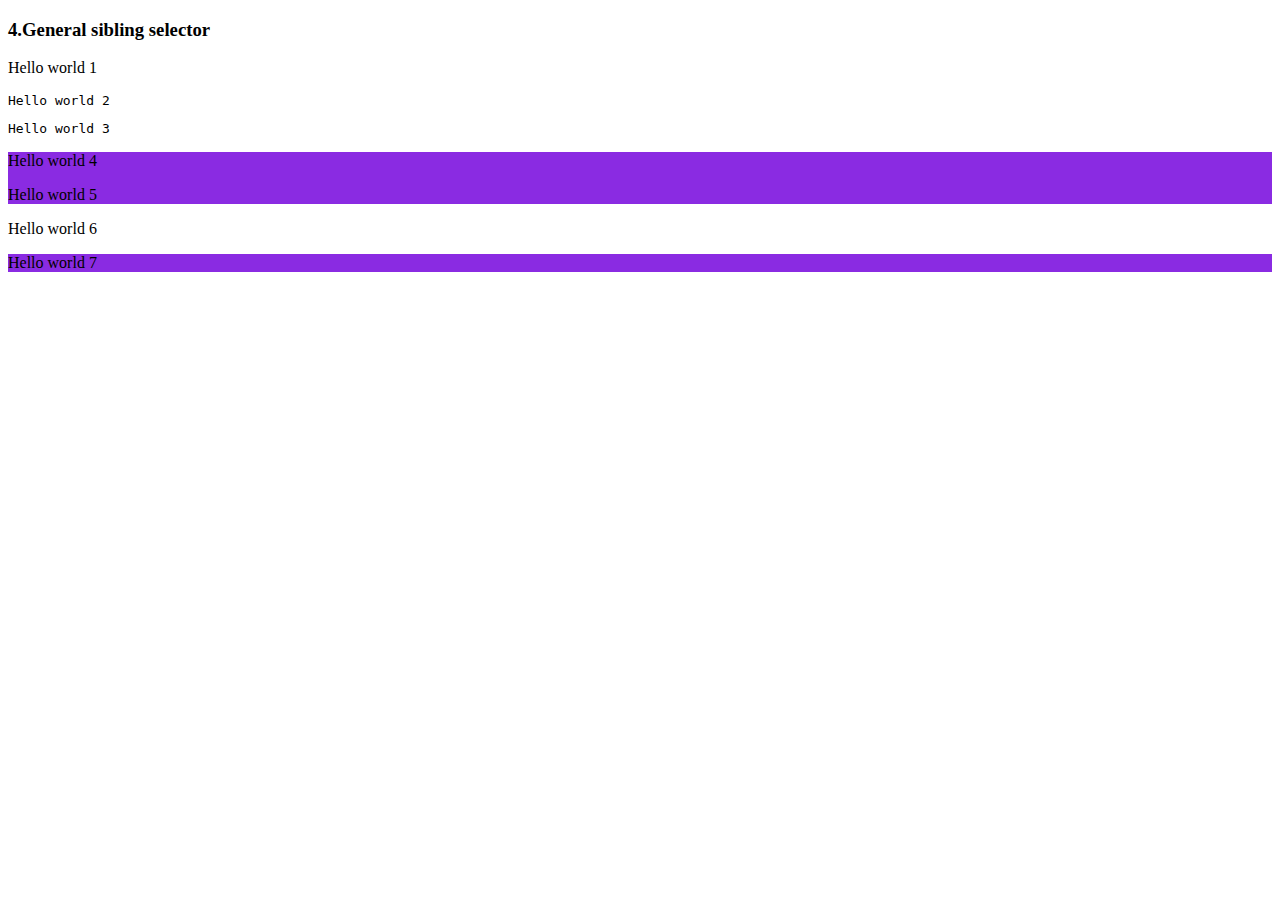
<file: combinator selector.html>
<!DOCTYPE html>
<html lang="en">
<head>
    <meta charset="UTF-8">
    <meta name="viewport" content="width=device-width, initial-scale=1.0">
    <title>Document</title>
    <style>
        /* section p{
            background-color: yellow;
            color: red;
        } */
        /* div > p{
            background-color: aquamarine;
        } */
        /* section + div{
            background-color: burlywood;
        } */
        section ~ div{
            background-color: blueviolet;
        }
    </style>
</head>
<body>
    <!-- <h1>Combinator selector</h1>
    <h3>1.Descendant selector</h3>
    <section>
        <p>Hello world 1</p>
        <code>
            <p>Hello world 2</p>
            <p>Hello world 3</p>
        </code>
        </section>
    <div>
        <p>Hello world 4</p>
        <p>Hello world 5</p>
    </div> -->

    <!-- <h3>2.child selector</h3>
    <section>
        <p>Hello world 1</p>
        <code>
            <p>Hello world 2</p>
            <p>Hello world 3</p>
        </code>
        </section>
    <div>
        <p>Hello world 4</p>
        <p>Hello world 5</p>
    </div> -->

    <!-- <h3>3.Adjacent sibling selector</h3>
    <section>
        <p>Hello world 1</p>
        <code>
            <p>Hello world 2</p>
            <p>Hello world 3</p>
        </code>
        </section>
    <div>
        <p>Hello world 4</p>
        <p>Hello world 5</p>
    </div>
    <p>Hello world 6</p>
    <div>Hello world 7</div> -->

    <h3>4.General sibling selector</h3>
    <section>
        <p>Hello world 1</p>
        <code>
            <p>Hello world 2</p>
            <p>Hello world 3</p>
        </code>
        </section>
    <div>
        <p>Hello world 4</p>
        <p>Hello world 5</p>
    </div>
    <p>Hello world 6</p>
    <div>Hello world 7</div>
        
    
    
</body>
</html>
</file>
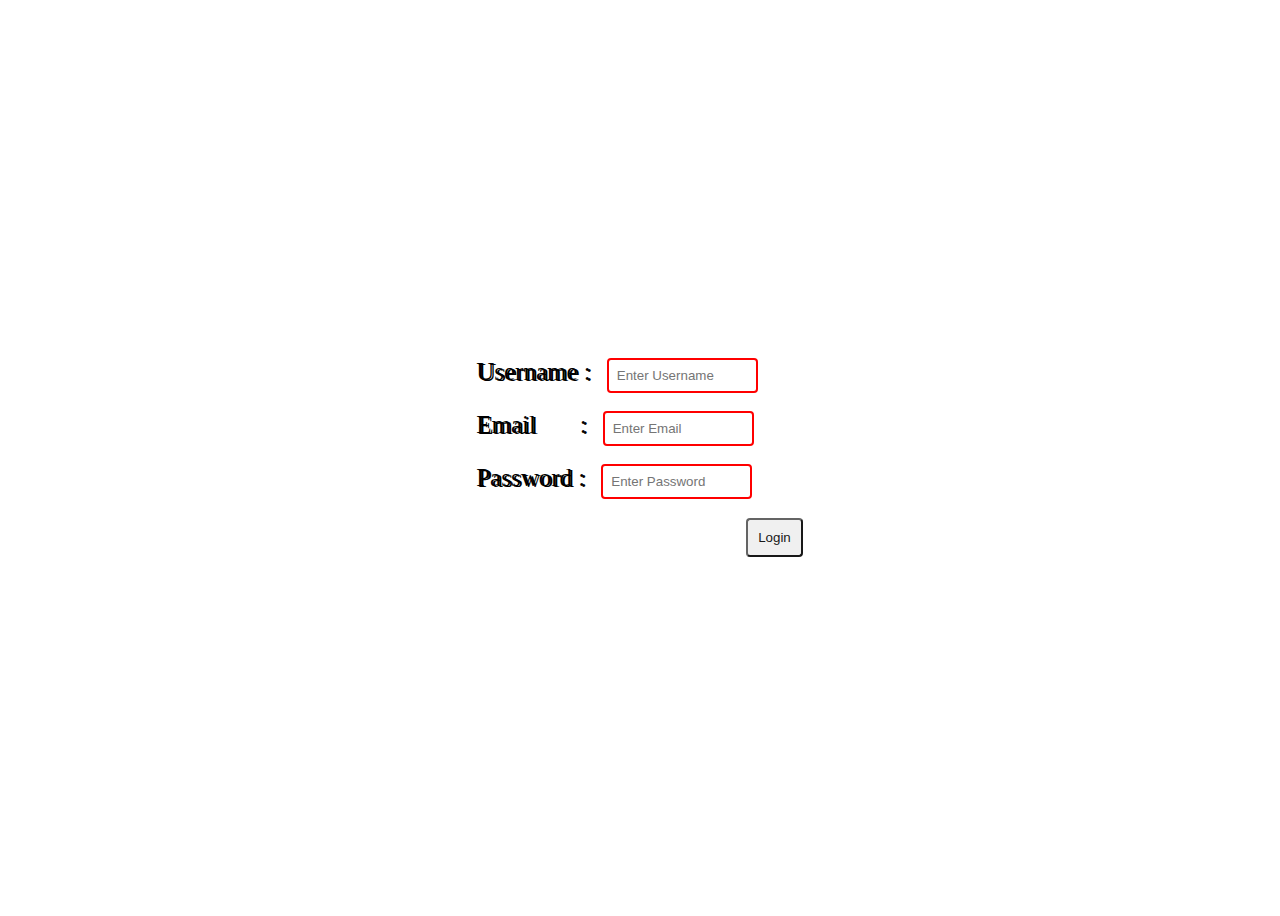
<file: demo.html>
<!DOCTYPE html>
<html lang="en">
<head>
    <meta charset="UTF-8">
    <meta name="viewport" content="width=device-width, initial-scale=1.0">
    <title>Demo</title>
    <style>
        body {
            background-image:url(https://shorturl.at/fhtwJ) ;
            background-repeat: no-repeat;
            background-size: 100%;
        }
        input:focus {
            background-color: lightgray;
        }
        input[type=text] {
            border: 2px solid red;
            border-radius: 4px;
            width: 40%;
            padding: 8px;
            
        }
        input[type=email] {
            border: 2px solid red;
            border-radius: 4px;
            width: 40%;
            padding: 8px;
        }
        input[type=password] {
            border: 2px solid red;
            border-radius: 4px;
            width: 40%;
            padding: 8px;
        }
        button {
            color:black;
            padding: 10px 10px;
            margin: 1px 1px;
            border-radius:4px;
            float:right;
            cursor:pointer;
            opacity: 0.9;
          
        }
        button:hover {
            background-color:chartreuse;
            opacity: 1;
        }
        label {
            padding: 12px 12px 12px 0;
            color: black;
            font-size: 25px;
            font-family: serif;
            text-shadow:2px 1px  black;
        }
        label:hover{
            background-color: lightgray;
            opacity: 50%;
        }
        .container {
            display: flex;
            justify-content: center;
            align-items: center;
            height: 100vh;
        }
        form{
            border: 2px;
        }
            

    </style>
</head>
<body>
    <div class="container">
    <form>
        <label for="Username">Username&nbsp;:</label>
        <input type="text" id="Username" placeholder="Enter Username" required><br><br>
        <label for="Email">Email&nbsp;&nbsp;&nbsp;&nbsp;&nbsp;&nbsp;&nbsp;:</label>
        <input type="email" id="Email" placeholder="Enter Email " required><br><br>
        <label for="Password">Password&nbsp;:</label>
        <input type="password" id="Password" placeholder="Enter Password" required><br><br>
        <button>Login</button><br><br>
    </div>
</body>
</html>
</file>
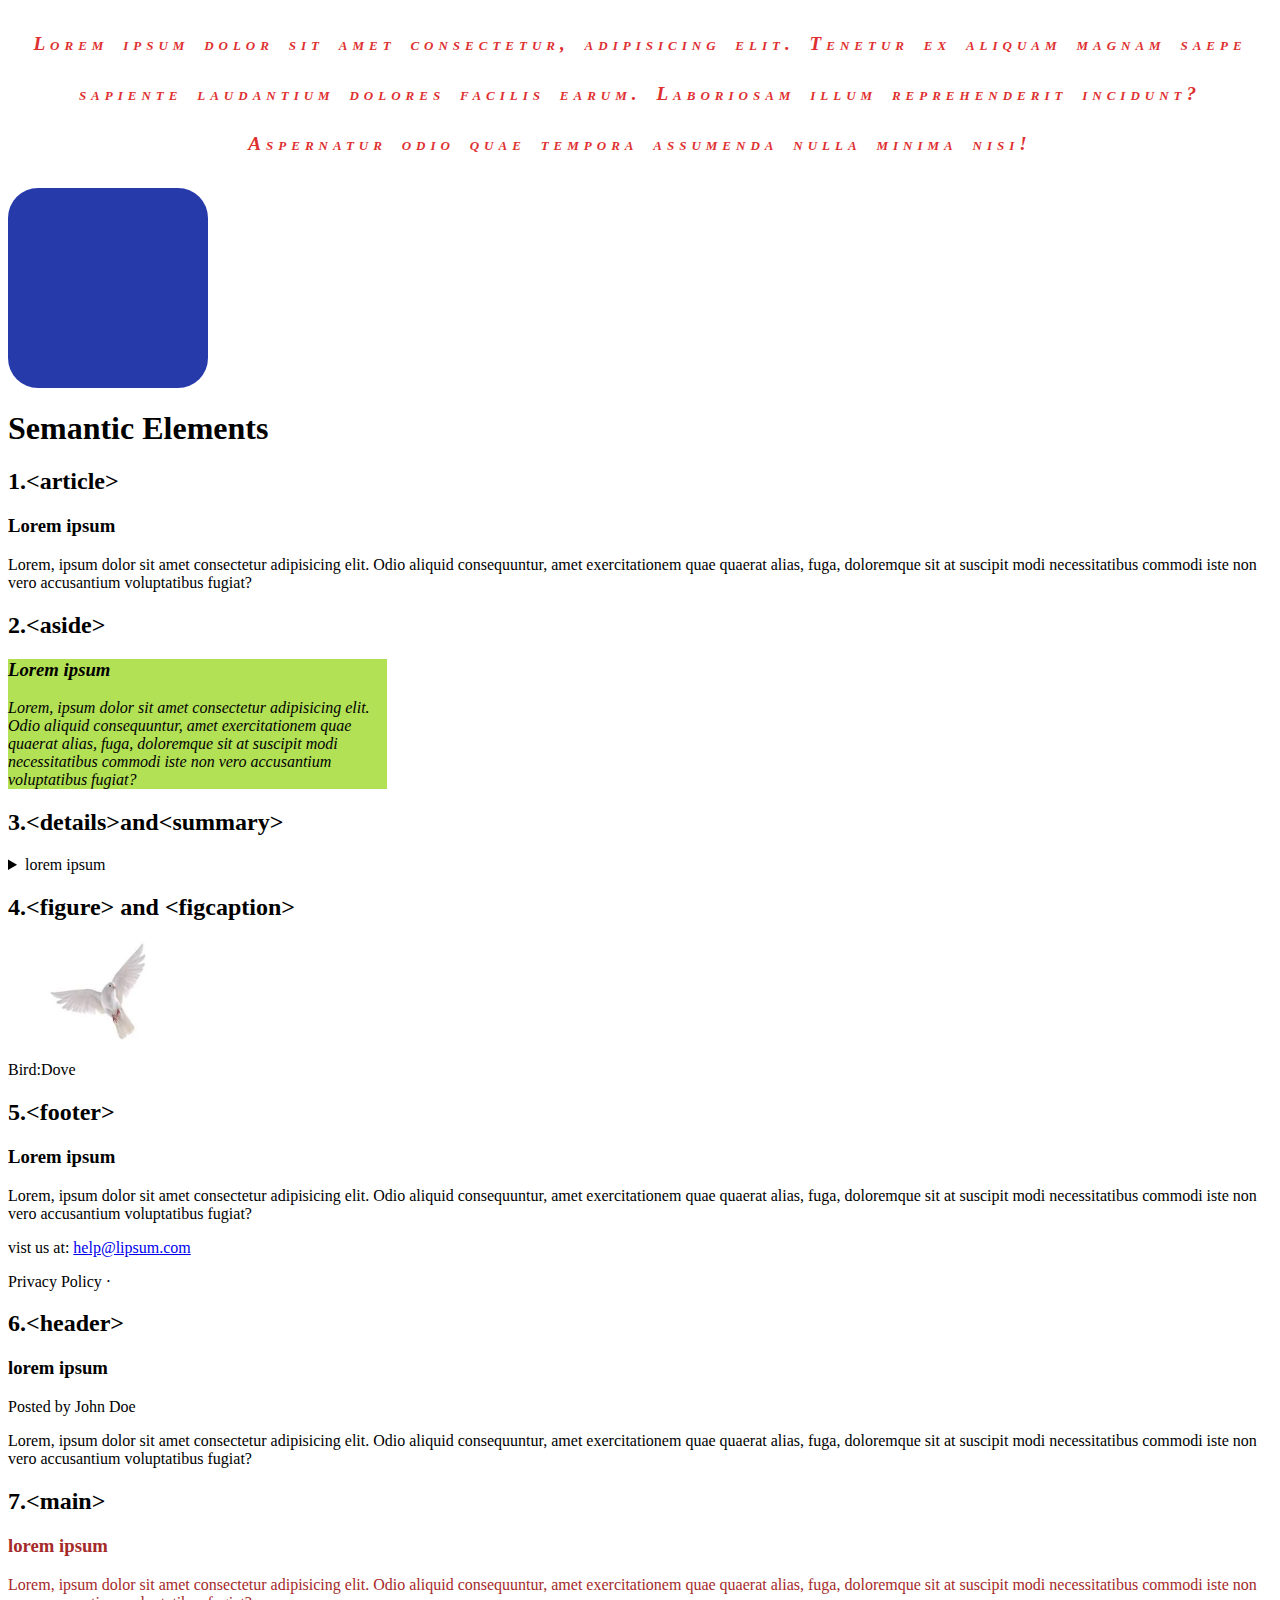
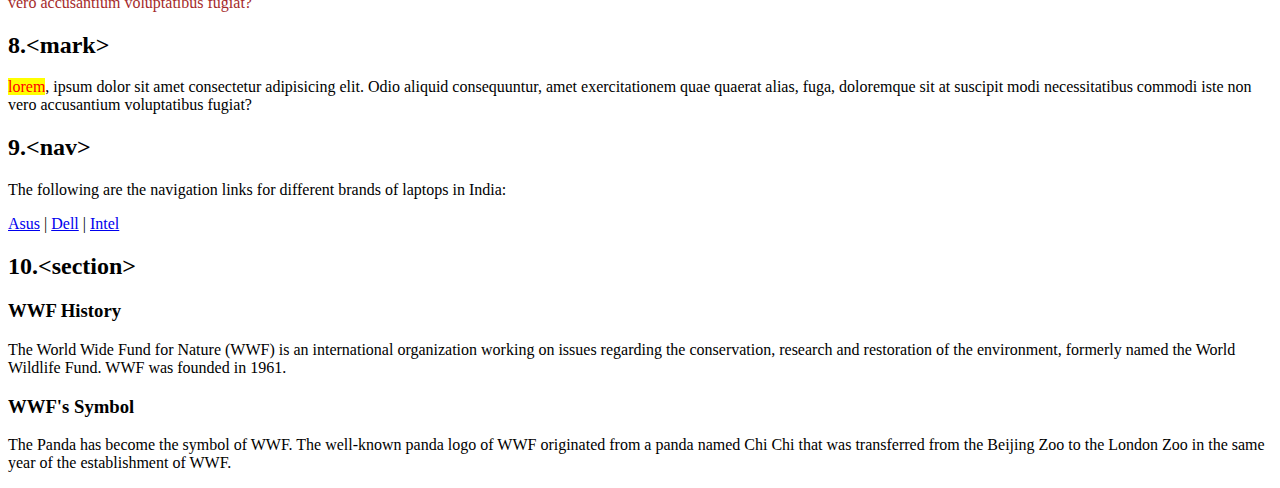
<file: intro.html>
<!DOCTYPE html>
<html lang="en">
  <head>
    <meta charset="UTF-8" />
    <meta name="viewport" content="width=device-width, initial-scale=1.0" />
    <title>Document</title>
  </head>
  <body>
    <p
      style="
        font-size: larger;
        font-family: 'Times New Roman', Times, serif;
        font-weight: bold;
        font-style: italic;
        font-variant: small-caps;
        color: rgb(222, 48, 48);
        line-height: 50px;
        letter-spacing: 5px;
        word-spacing: 5px;
        text-align: center;
      "
    >
      Lorem ipsum dolor sit amet consectetur, adipisicing elit. Tenetur ex
      aliquam magnam saepe sapiente laudantium dolores facilis earum. Laboriosam
      illum reprehenderit incidunt? Aspernatur odio quae tempora assumenda nulla
      minima nisi!
    </p>
    <div style="height: 200px; width: 200px; background-color: rgb(39, 58, 170); border-radius: 30px;"></div>
    <!-- Layout Elements -->
    <!-- <header></header>
    <nav></nav>
    <main></main>
    <section></section>
    <article></article>
    <aside></aside>
    <div></div>
    <footer></footer> -->

    <h1>Semantic Elements</h1>
    <article>
      <h2>1.&#60;article&#62;</h2>
      <h3>Lorem ipsum</h3>
      <p>
        Lorem, ipsum dolor sit amet consectetur adipisicing elit. Odio aliquid
        consequuntur, amet exercitationem quae quaerat alias, fuga, doloremque
        sit at suscipit modi necessitatibus commodi iste non vero accusantium
        voluptatibus fugiat?
      </p>
    </article>
    <h2>2.&#60;aside&#62;</h2>
    <aside
      style="
        width: 30%;
        font-style: italic;
        background-color: rgb(179, 225, 85);
      "
    >
      <h3>Lorem ipsum</h3>
      <p>
        Lorem, ipsum dolor sit amet consectetur adipisicing elit. Odio aliquid
        consequuntur, amet exercitationem quae quaerat alias, fuga, doloremque
        sit at suscipit modi necessitatibus commodi iste non vero accusantium
        voluptatibus fugiat?
      </p>
    </aside>
    <h2>3.&#60;details&#62;and&#60;summary&#62;</h2>
    <details>
      <summary>lorem ipsum</summary>
      Lorem, ipsum dolor sit amet consectetur adipisicing elit. Odio aliquid
      consequuntur, amet exercitationem quae quaerat alias, fuga, doloremque sit
      at suscipit modi necessitatibus commodi iste non vero accusantium
      voluptatibus fugiat?
    </details>
    <h2>4.&#60;figure&#62; and &#60;figcaption&#62;</h2>
    <figure>
      <img
        src="[data-uri]"
        width="100pxs"
        height="100pxs"
      />
    </figure>
    <figcaption>Bird:Dove</figcaption>
    <h2>5.&#60;footer&#62;</h2>
    <h3>Lorem ipsum</h3>
    <p>
      Lorem, ipsum dolor sit amet consectetur adipisicing elit. Odio aliquid
      consequuntur, amet exercitationem quae quaerat alias, fuga, doloremque sit
      at suscipit modi necessitatibus commodi iste non vero accusantium
      voluptatibus fugiat?
    </p>
    <footer>
      <p>vist us at: <a href="help@lipsum.com">help@lipsum.com</a></p>
      <p>Privacy Policy ·</p>
    </footer>
    <h2>6.&#60;header&#62;</h2>
    <header>
      <h3>lorem ipsum</h3>
      <p>Posted by John Doe</p>
    </header>
    <p>
      Lorem, ipsum dolor sit amet consectetur adipisicing elit. Odio aliquid
      consequuntur, amet exercitationem quae quaerat alias, fuga, doloremque sit
      at suscipit modi necessitatibus commodi iste non vero accusantium
      voluptatibus fugiat?
    </p>
    <h2>7.&#60;main&#62;</h2>
    <main style="font-size: 50pxs; color: brown">
      <h3>lorem ipsum</h3>

      <p>
        Lorem, ipsum dolor sit amet consectetur adipisicing elit. Odio aliquid
        consequuntur, amet exercitationem quae quaerat alias, fuga, doloremque
        sit at suscipit modi necessitatibus commodi iste non vero accusantium
        voluptatibus fugiat?
      </p>
    </main>
    <h2>8.&#60;mark&#62;</h2>
    <p>
      <mark style="background-color: yellow; color: red">lorem</mark>, ipsum
      dolor sit amet consectetur adipisicing elit. Odio aliquid consequuntur,
      amet exercitationem quae quaerat alias, fuga, doloremque sit at suscipit
      modi necessitatibus commodi iste non vero accusantium voluptatibus fugiat?
    </p>
    <h2>9.&#60;nav&#62;</h2>
    <p>The following are the navigation links for different brands of laptops in India:</p>

    <nav>
      <a href="/Asus/">Asus</a> | 
      <a href="/Dell/">Dell</a> |
      <a href="/Intel/">Intel </a>
    </nav>
    <h2>10.&#60;section&#62;</h2>
    <section>
      <h3>WWF History</h3>
      <p>The World Wide Fund for Nature (WWF) is an international organization working on issues regarding the conservation, research and restoration of the environment, formerly named the World Wildlife Fund. WWF was founded in 1961.</p>
    </section>
    
    <section>
      <h3>WWF's Symbol</h3>
      <p>The Panda has become the symbol of WWF. The well-known panda logo of WWF originated from a panda named Chi Chi that was transferred from the Beijing Zoo to the London Zoo in the same year of the establishment of WWF.</p>
    </section>
  </body>
</html>
</file>
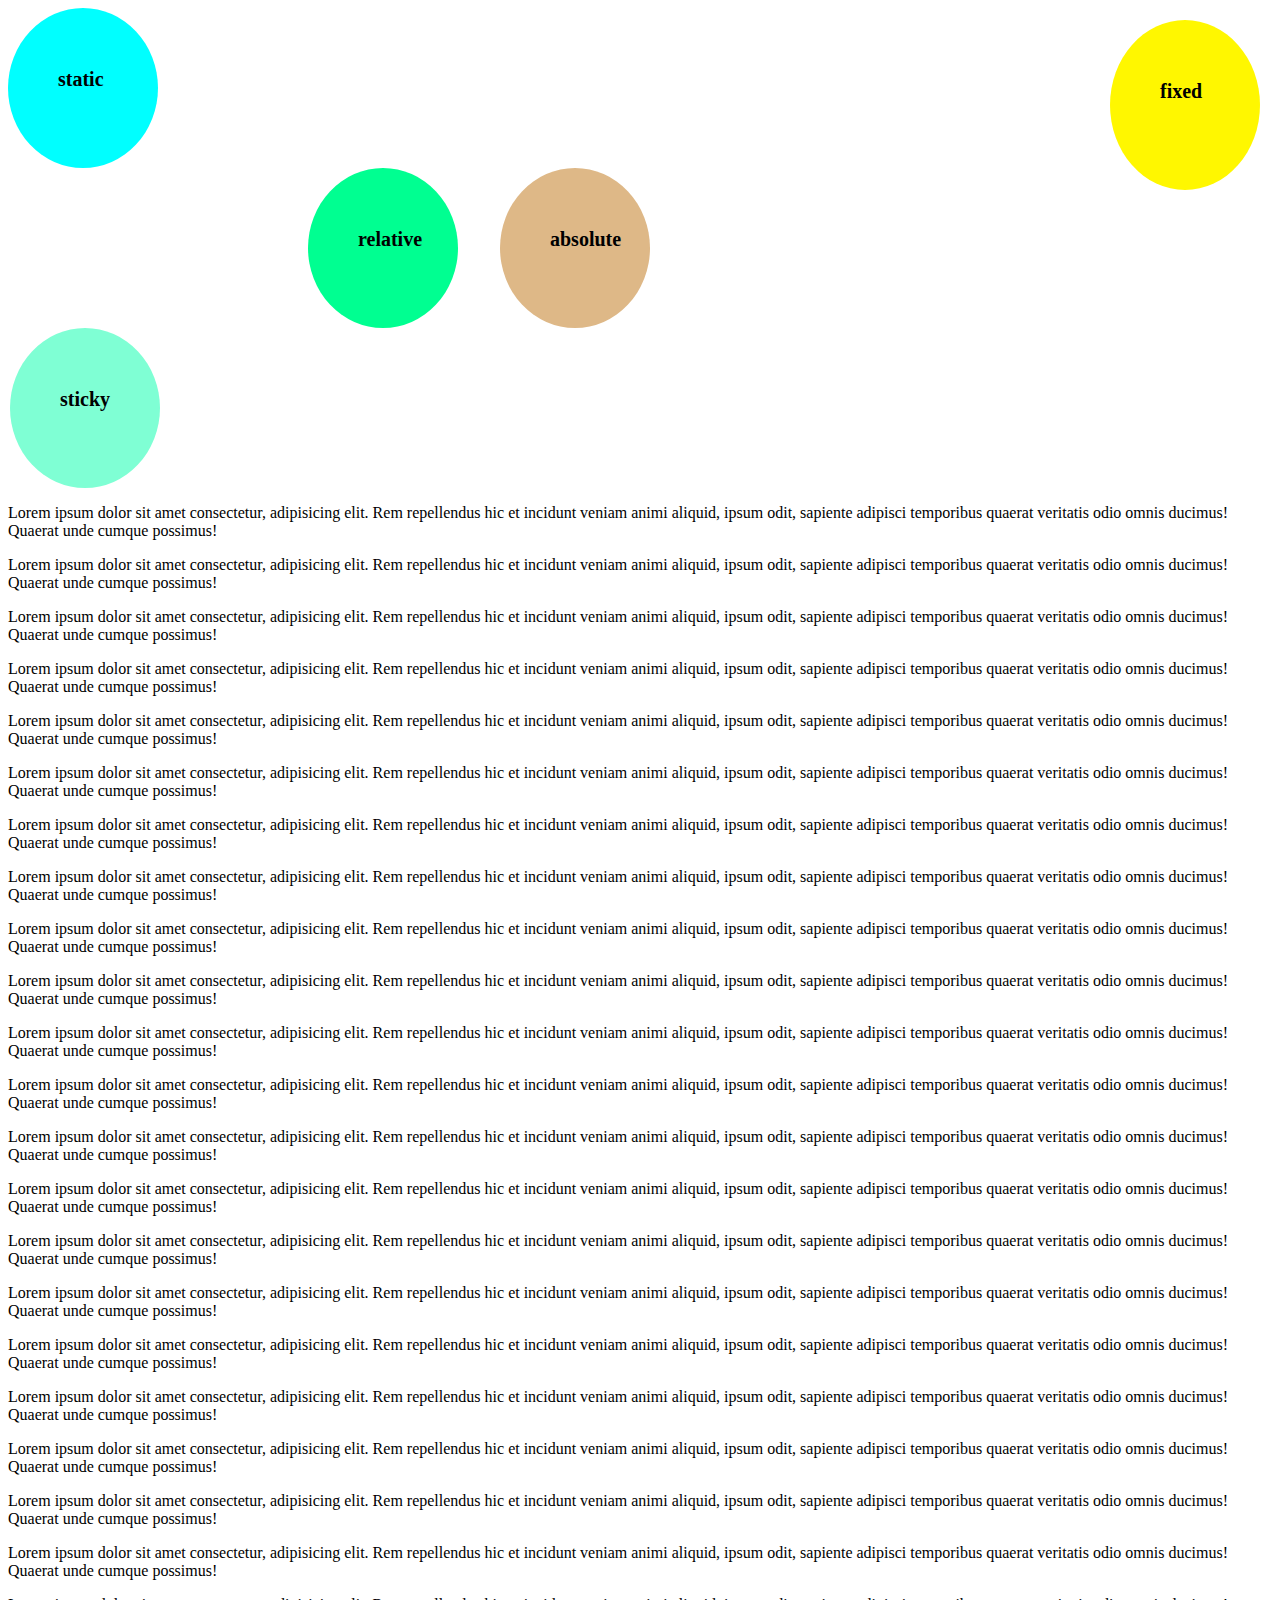
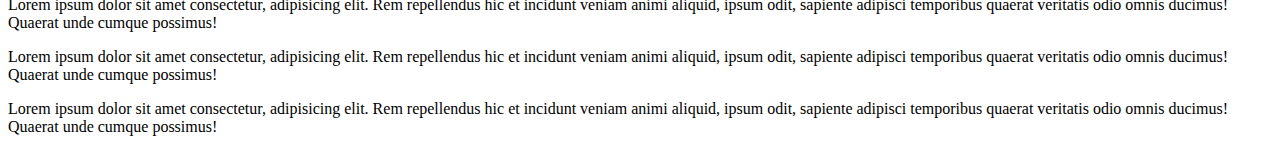
<file: position.html>
<!DOCTYPE html>
<html lang="en">
<head>
    <meta charset="UTF-8">
    <meta name="viewport" content="width=device-width, initial-scale=1.0">
    <title>Document</title>
    <style>
        .static{
            position: static;
            height: 100px;
            width: 100px;
            color: black;
            background-color: aqua;
            padding-left: 50px;
            padding-top: 60px;
            font-weight: bolder;
            font-size: 20px;
            border-radius: 50%;
            
        }

        .absolute{
            position:absolute ;
            height: 100px;
            width: 100px;
            color: black;
            background-color: burlywood;
            padding-left: 50px;
            padding-top: 60px;
            font-weight: bolder;
            font-size: 20px;
            left: 500px;
            border-radius: 50%;
        }

        .relative{
            position: relative;
            height: 100px;
            width: 100px;
            color: black;
            background-color: rgb(0, 255, 145);
            padding-left: 50px;
            padding-top: 60px;
            font-weight: bolder;
            font-size: 20px;
            left: 300px;
            border-radius: 50%;
        }

        .sticky{
            position: sticky;
            left: 10px;
            height: 100px;
            width: 100px;
            color: black;
            background-color: aquamarine;
            padding-left: 50px;
            padding-top: 60px;
            font-weight: bolder;
            font-size: 20px;
            border-radius: 50%;
            top: 0;
        }

        .fixed{
            position: fixed;
            height: 100px;
            width: 100px;
            color: black;
            background-color: rgb(255, 247, 0);
            padding-left: 50px;
            padding-top: 60px;
            font-weight: bolder;
            font-size: 20px;
            padding-bottom: 10px;
            border-radius: 50%;
            top: 20px;
            right: 20px;

        }
    </style>
</head>
<body>
    <main>
        <section>
            <div class="static">static</div>
            <div class="absolute">absolute</div>
            <div class="relative">relative</div>
            <div class="sticky">sticky</div>
            <div class="fixed">fixed</div>
            <p>Lorem ipsum dolor sit amet consectetur, adipisicing elit. Rem repellendus hic et incidunt veniam animi aliquid, ipsum odit, sapiente adipisci temporibus quaerat veritatis odio omnis ducimus! Quaerat unde cumque possimus!</p>
            <p>Lorem ipsum dolor sit amet consectetur, adipisicing elit. Rem repellendus hic et incidunt veniam animi aliquid, ipsum odit, sapiente adipisci temporibus quaerat veritatis odio omnis ducimus! Quaerat unde cumque possimus!</p>
            <p>Lorem ipsum dolor sit amet consectetur, adipisicing elit. Rem repellendus hic et incidunt veniam animi aliquid, ipsum odit, sapiente adipisci temporibus quaerat veritatis odio omnis ducimus! Quaerat unde cumque possimus!</p>
            <p>Lorem ipsum dolor sit amet consectetur, adipisicing elit. Rem repellendus hic et incidunt veniam animi aliquid, ipsum odit, sapiente adipisci temporibus quaerat veritatis odio omnis ducimus! Quaerat unde cumque possimus!</p>
            <p>Lorem ipsum dolor sit amet consectetur, adipisicing elit. Rem repellendus hic et incidunt veniam animi aliquid, ipsum odit, sapiente adipisci temporibus quaerat veritatis odio omnis ducimus! Quaerat unde cumque possimus!</p>
            <p>Lorem ipsum dolor sit amet consectetur, adipisicing elit. Rem repellendus hic et incidunt veniam animi aliquid, ipsum odit, sapiente adipisci temporibus quaerat veritatis odio omnis ducimus! Quaerat unde cumque possimus!</p>
            <p>Lorem ipsum dolor sit amet consectetur, adipisicing elit. Rem repellendus hic et incidunt veniam animi aliquid, ipsum odit, sapiente adipisci temporibus quaerat veritatis odio omnis ducimus! Quaerat unde cumque possimus!</p>
            <p>Lorem ipsum dolor sit amet consectetur, adipisicing elit. Rem repellendus hic et incidunt veniam animi aliquid, ipsum odit, sapiente adipisci temporibus quaerat veritatis odio omnis ducimus! Quaerat unde cumque possimus!</p>
            <p>Lorem ipsum dolor sit amet consectetur, adipisicing elit. Rem repellendus hic et incidunt veniam animi aliquid, ipsum odit, sapiente adipisci temporibus quaerat veritatis odio omnis ducimus! Quaerat unde cumque possimus!</p>
            <p>Lorem ipsum dolor sit amet consectetur, adipisicing elit. Rem repellendus hic et incidunt veniam animi aliquid, ipsum odit, sapiente adipisci temporibus quaerat veritatis odio omnis ducimus! Quaerat unde cumque possimus!</p>
            <p>Lorem ipsum dolor sit amet consectetur, adipisicing elit. Rem repellendus hic et incidunt veniam animi aliquid, ipsum odit, sapiente adipisci temporibus quaerat veritatis odio omnis ducimus! Quaerat unde cumque possimus!</p>
            <p>Lorem ipsum dolor sit amet consectetur, adipisicing elit. Rem repellendus hic et incidunt veniam animi aliquid, ipsum odit, sapiente adipisci temporibus quaerat veritatis odio omnis ducimus! Quaerat unde cumque possimus!</p>
            <p>Lorem ipsum dolor sit amet consectetur, adipisicing elit. Rem repellendus hic et incidunt veniam animi aliquid, ipsum odit, sapiente adipisci temporibus quaerat veritatis odio omnis ducimus! Quaerat unde cumque possimus!</p>
            <p>Lorem ipsum dolor sit amet consectetur, adipisicing elit. Rem repellendus hic et incidunt veniam animi aliquid, ipsum odit, sapiente adipisci temporibus quaerat veritatis odio omnis ducimus! Quaerat unde cumque possimus!</p>
            <p>Lorem ipsum dolor sit amet consectetur, adipisicing elit. Rem repellendus hic et incidunt veniam animi aliquid, ipsum odit, sapiente adipisci temporibus quaerat veritatis odio omnis ducimus! Quaerat unde cumque possimus!</p>
            <p>Lorem ipsum dolor sit amet consectetur, adipisicing elit. Rem repellendus hic et incidunt veniam animi aliquid, ipsum odit, sapiente adipisci temporibus quaerat veritatis odio omnis ducimus! Quaerat unde cumque possimus!</p>
            <p>Lorem ipsum dolor sit amet consectetur, adipisicing elit. Rem repellendus hic et incidunt veniam animi aliquid, ipsum odit, sapiente adipisci temporibus quaerat veritatis odio omnis ducimus! Quaerat unde cumque possimus!</p>
            <p>Lorem ipsum dolor sit amet consectetur, adipisicing elit. Rem repellendus hic et incidunt veniam animi aliquid, ipsum odit, sapiente adipisci temporibus quaerat veritatis odio omnis ducimus! Quaerat unde cumque possimus!</p>
            <p>Lorem ipsum dolor sit amet consectetur, adipisicing elit. Rem repellendus hic et incidunt veniam animi aliquid, ipsum odit, sapiente adipisci temporibus quaerat veritatis odio omnis ducimus! Quaerat unde cumque possimus!</p>
            <p>Lorem ipsum dolor sit amet consectetur, adipisicing elit. Rem repellendus hic et incidunt veniam animi aliquid, ipsum odit, sapiente adipisci temporibus quaerat veritatis odio omnis ducimus! Quaerat unde cumque possimus!</p>
            <p>Lorem ipsum dolor sit amet consectetur, adipisicing elit. Rem repellendus hic et incidunt veniam animi aliquid, ipsum odit, sapiente adipisci temporibus quaerat veritatis odio omnis ducimus! Quaerat unde cumque possimus!</p>
            <p>Lorem ipsum dolor sit amet consectetur, adipisicing elit. Rem repellendus hic et incidunt veniam animi aliquid, ipsum odit, sapiente adipisci temporibus quaerat veritatis odio omnis ducimus! Quaerat unde cumque possimus!</p>
            <p>Lorem ipsum dolor sit amet consectetur, adipisicing elit. Rem repellendus hic et incidunt veniam animi aliquid, ipsum odit, sapiente adipisci temporibus quaerat veritatis odio omnis ducimus! Quaerat unde cumque possimus!</p>
            <p>Lorem ipsum dolor sit amet consectetur, adipisicing elit. Rem repellendus hic et incidunt veniam animi aliquid, ipsum odit, sapiente adipisci temporibus quaerat veritatis odio omnis ducimus! Quaerat unde cumque possimus!</p>
        </section>
    </main>
    
</body>
</html>
</file>
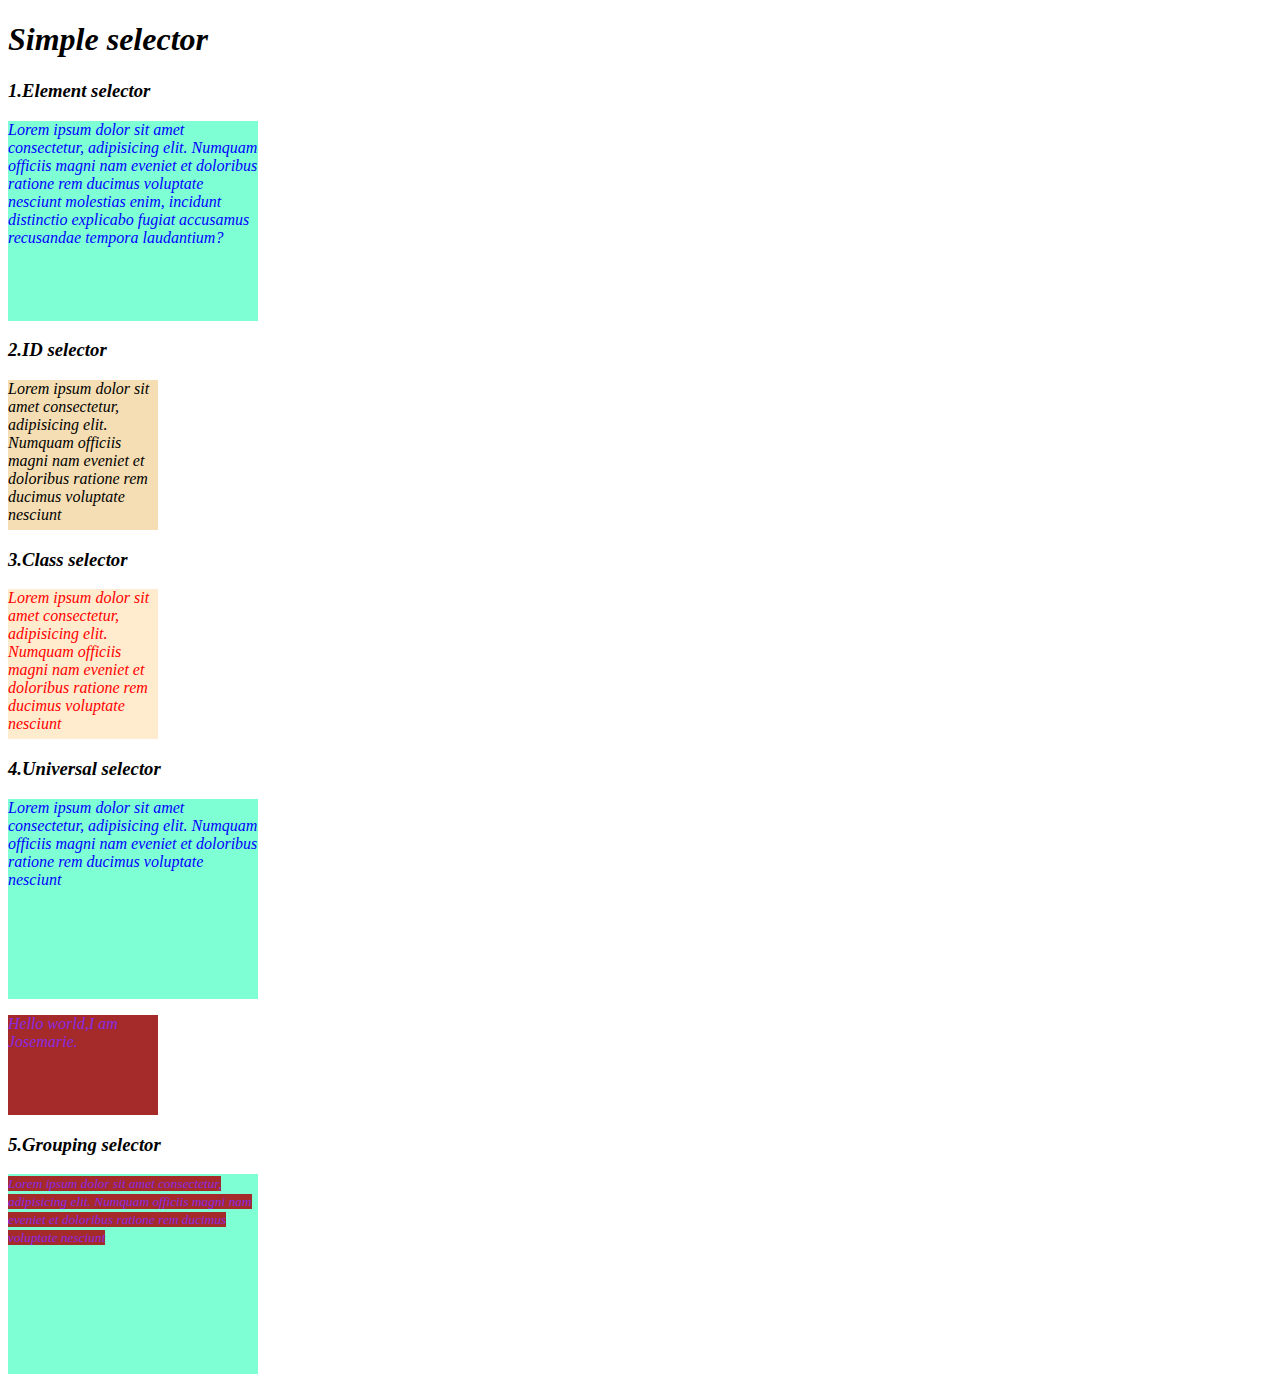
<file: simple selectors.html>
<!DOCTYPE html>
<html lang="en">
  <head>
    <meta charset="UTF-8" />
    <meta name="viewport" content="width=device-width, initial-scale=1.0" />
    <title>selector</title>
    <style>
        p {
            color: blue;
            height: 200px;
            width: 250px;
            border: 50px;
            background-color: aquamarine;
        }
        #lorem{
            color: black;
            height: 150px;
            width: 150px;
            border: 50px;
            background-color: wheat;

        }
        .test{
            color: red;
            height: 150px;
            width: 150px;
            border: 50px;
            background-color: blanchedalmond;

        }
        * {
            font-style: italic;

        }
        section,small{
            color: blueviolet;
            height: 100px;
            width: 150px;
            border: 50px;
            background-color: brown;

        }
        section p{
            background-color: yellow;
            color: red;

        }

    </style>
  </head>
  <body>
    <h1>Simple selector</h1>
    <h3>1.Element selector</h3>
    <div>
      <p>
        Lorem ipsum dolor sit amet consectetur, adipisicing elit. Numquam
        officiis magni nam eveniet et doloribus ratione rem ducimus voluptate
        nesciunt molestias enim, incidunt distinctio explicabo fugiat accusamus
        recusandae tempora laudantium?
      </p>
    </div>

    <h3>2.ID selector</h3>
    <div>
      <p id="lorem">
        Lorem ipsum dolor sit amet consectetur, adipisicing elit. Numquam
        officiis magni nam eveniet et doloribus ratione rem ducimus voluptate
        nesciunt 
      </p>
    </div>

    <h3>3.Class selector</h3>
    <div>
      <p class="test">
        Lorem ipsum dolor sit amet consectetur, adipisicing elit. Numquam
        officiis magni nam eveniet et doloribus ratione rem ducimus voluptate
        nesciunt 
      </p>
    </div>

    <h3>4.Universal selector</h3>
    <div>
      <p>
        Lorem ipsum dolor sit amet consectetur, adipisicing elit. Numquam
        officiis magni nam eveniet et doloribus ratione rem ducimus voluptate
        nesciunt 
      </p>
      <section>Hello world,I am Josemarie.</section>
    </div>

    <h3>5.Grouping selector</h3>
    <div>
      <p>
        <small>
        Lorem ipsum dolor sit amet consectetur, adipisicing elit. Numquam
        officiis magni nam eveniet et doloribus ratione rem ducimus voluptate
        nesciunt
        </small>
      </p>
    </div>
    
  </body>
</html>
</file>
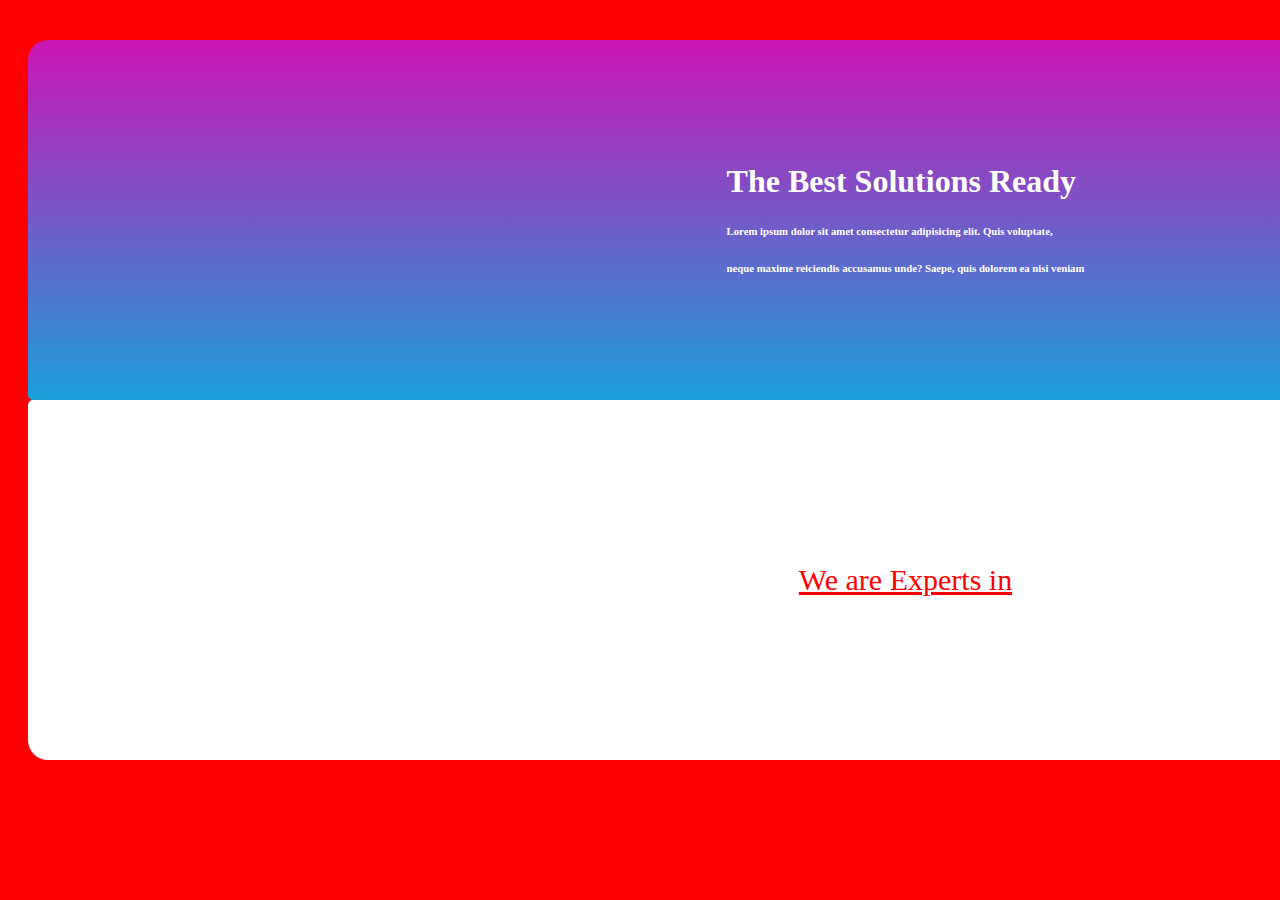
<file: templates.html>
<!DOCTYPE html>
<html lang="en">
  <head>
    <meta charset="UTF-8" />
    <meta name="viewport" content="width=device-width, initial-scale=1.0" />
    <title>Document</title>
    <style>
      body {
        height: 100px;
        width: 100px;
        background-color: red;
        color: white;
        font-family: "Times New Roman", Times, serif;
      }

      #container {
        display: flex;
        justify-content: center;
        align-items: center;
        height: 40vh;
        width: 195vh;
        background-image: linear-gradient(rgb(204, 21, 180), rgb(27, 159, 221));
        margin-left: 20px;
        margin-top: 40px;
        margin-right: 20px;
        border-radius: 20px 20px 5px 5px;
      }

      section {
        text-align: center;
        background-color: white;
        height: 40vh;
        width: 195vh;
        display: flex;
        justify-content: center;
        align-items: center;
        color: red;
        font-size: 30px;
        text-decoration: underline;
        margin-left: 20px;
        margin-right: 20px;
        border-radius: 5px 5px 20px 20px;

      }
      
    </style>
  </head>
  <body>
    <div id="container">
      <div>
        <h1>The Best Solutions Ready</h1>
        <h6>
          Lorem ipsum dolor sit amet consectetur adipisicing elit. Quis
          voluptate,
        </h6>
        <h6>
          neque maxime reiciendis accusamus unde? Saepe, quis dolorem ea nisi
          veniam
        </h6>
      </div>
    </div>
    <section>
      <p>We are Experts in</p>
    </section>
  </body>
</html>
</file>
